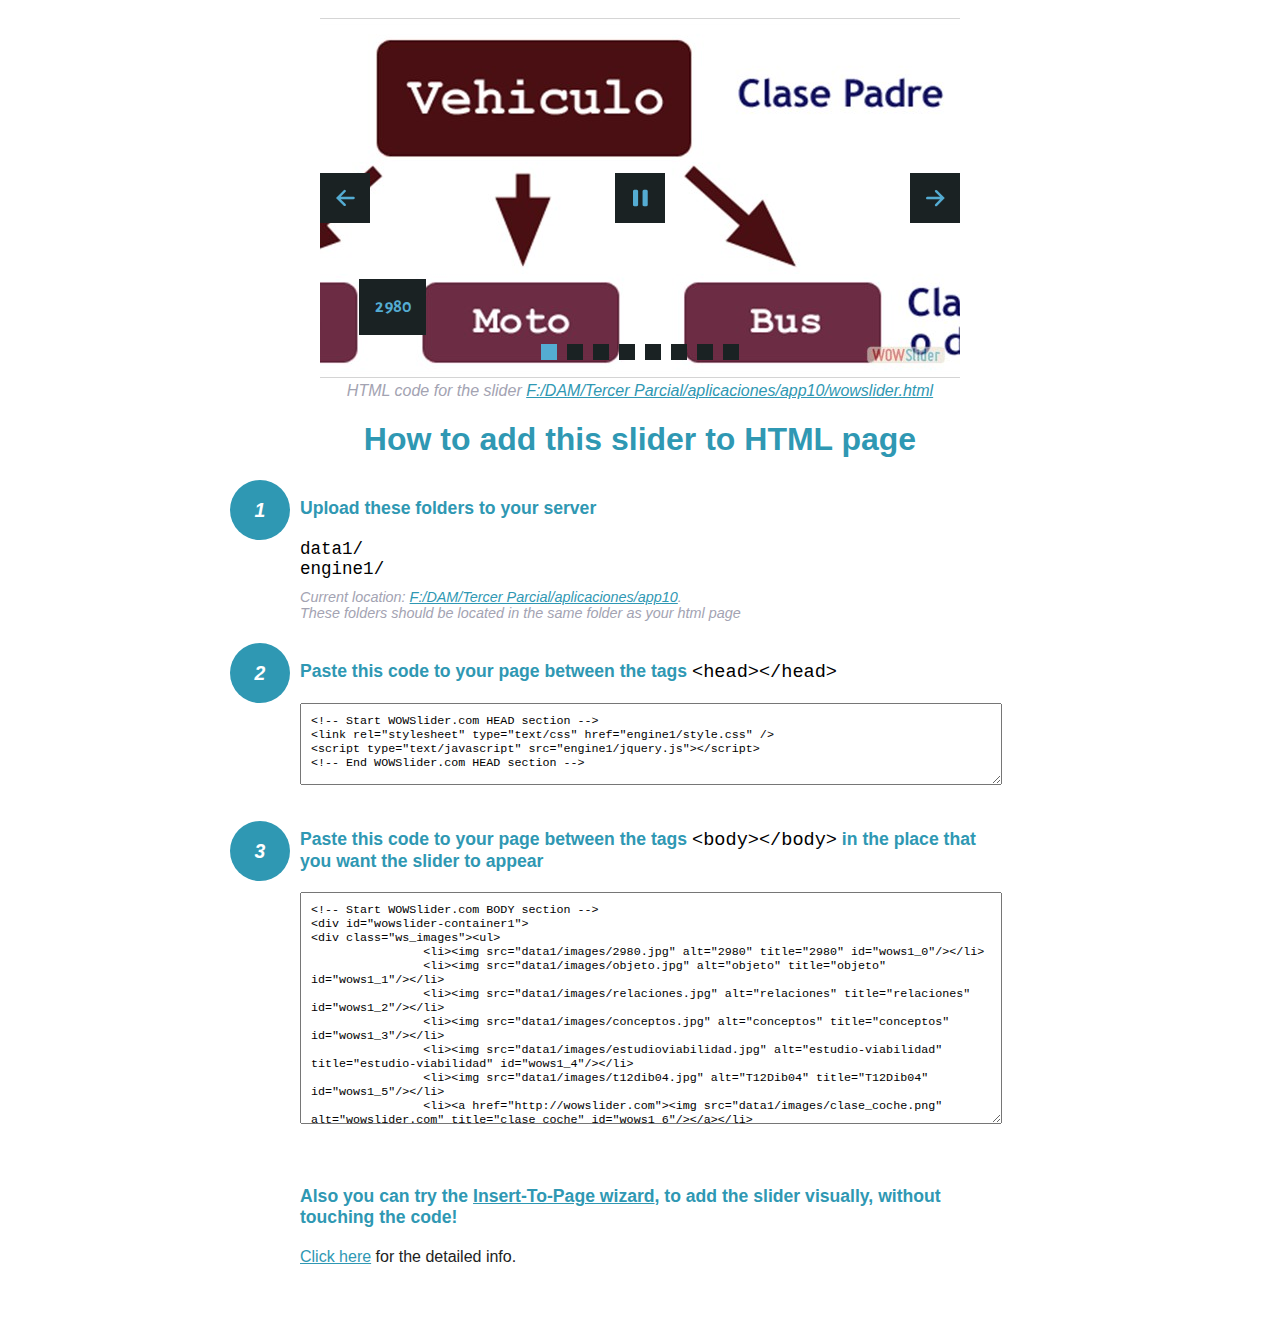
<file: wowslider-howto.html>
<!DOCTYPE html>
<html>
<head>
	<title>WOWSlider</title>
	<meta http-equiv="content-type" content="text/html; charset=utf-8" />
	<meta name="description" content="WOWSlider" />
	
	<!-- Start WOWSlider.com HEAD section --> <!-- add to the <head> of your page -->
	<link rel="stylesheet" type="text/css" href="engine1/style.css" />
	<script type="text/javascript" src="engine1/jquery.js"></script>
	<!-- End WOWSlider.com HEAD section -->


<style>
.instuction {
	font-family: sans-serif, Arial;
	display: block;
	margin: 0 auto;
	max-width: 820px;
	width: 100%;
	padding: 0 70px;
	color: #222;
	-webkit-box-sizing: border-box;
	-moz-box-sizing: border-box;
	box-sizing: border-box;
}
.instuction h1 img {
	max-width: 170px;
	vertical-align: middle;
	margin-bottom: 10px;
}
.instuction h1 {
	color: #2F98B3;
	text-align: center;
}
.instuction h2 {
	position: relative;
	font-size: 1.1em;
	color: #2F98B3;
	margin-bottom: 20px;
	margin-top: 40px;
}
.instuction h2 span.num {
	position: absolute;
	left: -70px;
	top: -18px;
	display: inline-block;
	vertical-align: middle;
	font-style: italic;
	font-size: 1.1em;
	width: 60px;
	height: 60px;
	line-height: 60px;
	text-align: center;
	background: #2F98B3;
	color: #fff;
	border-radius: 50%;
}
.instuction .mono {
	color: #000;
	font-family: monospace;
	font-size: 1.3em;
	font-weight: normal;
}
.instuction li.mono {
	font-size: 1.5em;
}

.instuction ul {
	font-size: 0.9em;
	margin-top: 0;
	padding-left: 0;
	list-style: none;
}
.instuction .note {
	color: #A3A3B2;
	font-style: italic;
	padding-top: 10px;
}
.instuction p.note {
	text-align: center;
	padding-top: 0;
	margin-top: 4px;
}
.instuction textarea {
	font-size: 0.9em;
	min-height: 60px;
	padding: 10px;
	margin: 0;
	overflow: auto;
	max-width: 100%;
	width: 100%;
}
.instuction a,
.instuction a:visited {
	color: #2F98B3;
}
</style>


</head>
<body style="margin:auto">

<br>

<!-- Start WOWSlider.com BODY section --> <!-- add to the <body> of your page -->
<div id="wowslider-container1">
<div class="ws_images"><ul>
		<li><img src="data1/images/2980.jpg" alt="2980" title="2980" id="wows1_0"/></li>
		<li><img src="data1/images/objeto.jpg" alt="objeto" title="objeto" id="wows1_1"/></li>
		<li><img src="data1/images/relaciones.jpg" alt="relaciones" title="relaciones" id="wows1_2"/></li>
		<li><img src="data1/images/conceptos.jpg" alt="conceptos" title="conceptos" id="wows1_3"/></li>
		<li><img src="data1/images/estudioviabilidad.jpg" alt="estudio-viabilidad" title="estudio-viabilidad" id="wows1_4"/></li>
		<li><img src="data1/images/t12dib04.jpg" alt="T12Dib04" title="T12Dib04" id="wows1_5"/></li>
		<li><a href="http://wowslider.com"><img src="data1/images/clase_coche.png" alt="wowslider.com" title="clase_coche" id="wows1_6"/></a></li>
		<li><img src="data1/images/+abstraccin++modularidad++encapsulamiento++herencia.jpg" alt="•+Abstracción+•+Modularidad+•+Encapsulamiento+•+Herencia" title="•+Abstracción+•+Modularidad+•+Encapsulamiento+•+Herencia" id="wows1_7"/></li>
	</ul></div>
	<div class="ws_bullets"><div>
		<a href="#" title="2980"><span><img src="data1/tooltips/2980.jpg" alt="2980"/>1</span></a>
		<a href="#" title="objeto"><span><img src="data1/tooltips/objeto.jpg" alt="objeto"/>2</span></a>
		<a href="#" title="relaciones"><span><img src="data1/tooltips/relaciones.jpg" alt="relaciones"/>3</span></a>
		<a href="#" title="conceptos"><span><img src="data1/tooltips/conceptos.jpg" alt="conceptos"/>4</span></a>
		<a href="#" title="estudio-viabilidad"><span><img src="data1/tooltips/estudioviabilidad.jpg" alt="estudio-viabilidad"/>5</span></a>
		<a href="#" title="T12Dib04"><span><img src="data1/tooltips/t12dib04.jpg" alt="T12Dib04"/>6</span></a>
		<a href="#" title="clase_coche"><span><img src="data1/tooltips/clase_coche.png" alt="clase_coche"/>7</span></a>
		<a href="#" title="•+Abstracción+•+Modularidad+•+Encapsulamiento+•+Herencia"><span><img src="data1/tooltips/+abstraccin++modularidad++encapsulamiento++herencia.jpg" alt="•+Abstracción+•+Modularidad+•+Encapsulamiento+•+Herencia"/>8</span></a>
	</div></div><div class="ws_script" style="position:absolute;left:-99%"><a href="http://wowslider.com">http://wowslider.com/</a> by WOWSlider.com v8.7</div>
<div class="ws_shadow"></div>
</div>	
<script type="text/javascript" src="engine1/wowslider.js"></script>
<script type="text/javascript" src="engine1/script.js"></script>
<!-- End WOWSlider.com BODY section -->


<div class="instuction">
	<p class="note">HTML code for the slider <a href="file:///F:/DAM/Tercer Parcial/aplicaciones/app10/wowslider.html">F:/DAM/Tercer Parcial/aplicaciones/app10/wowslider.html</a></p>

	<h1>
		How to add this slider to HTML page
	</h1>

	<h2><span class="num">1</span> Upload these folders to your server</h2>
	<ul>
		<li class="mono">data1/</li>
		<li class="mono">engine1/</li>
		<li class="note">Current location: <a href="file:///F:/DAM/Tercer Parcial/aplicaciones/app10">F:/DAM/Tercer Parcial/aplicaciones/app10</a>. <br>These folders should be located in the same folder as your html page</li>
	</ul>

	<h2><span class="num">2</span> Paste this code to your page between the tags <span class="mono">&lt;head&gt;&lt;/head&gt;</span></h2>
	<textarea onclick="this.select()">&lt;!-- Start WOWSlider.com HEAD section --&gt;
&lt;link rel=&quot;stylesheet&quot; type=&quot;text/css&quot; href=&quot;engine1/style.css&quot; /&gt;
&lt;script type=&quot;text/javascript&quot; src=&quot;engine1/jquery.js&quot;&gt;&lt;/script&gt;
&lt;!-- End WOWSlider.com HEAD section --&gt;</textarea>


	<h2><span class="num" style="top: -8px;">3</span> Paste this code to your page between the tags <span class="mono">&lt;body&gt;&lt;/body&gt;</span> in the place that you want the slider to appear</h2>
	<textarea onclick="this.select()" rows="15">&lt;!-- Start WOWSlider.com BODY section --&gt;
&lt;div id=&quot;wowslider-container1&quot;&gt;
&lt;div class=&quot;ws_images&quot;&gt;&lt;ul&gt;
		&lt;li&gt;&lt;img src=&quot;data1/images/2980.jpg&quot; alt=&quot;2980&quot; title=&quot;2980&quot; id=&quot;wows1_0&quot;/&gt;&lt;/li&gt;
		&lt;li&gt;&lt;img src=&quot;data1/images/objeto.jpg&quot; alt=&quot;objeto&quot; title=&quot;objeto&quot; id=&quot;wows1_1&quot;/&gt;&lt;/li&gt;
		&lt;li&gt;&lt;img src=&quot;data1/images/relaciones.jpg&quot; alt=&quot;relaciones&quot; title=&quot;relaciones&quot; id=&quot;wows1_2&quot;/&gt;&lt;/li&gt;
		&lt;li&gt;&lt;img src=&quot;data1/images/conceptos.jpg&quot; alt=&quot;conceptos&quot; title=&quot;conceptos&quot; id=&quot;wows1_3&quot;/&gt;&lt;/li&gt;
		&lt;li&gt;&lt;img src=&quot;data1/images/estudioviabilidad.jpg&quot; alt=&quot;estudio-viabilidad&quot; title=&quot;estudio-viabilidad&quot; id=&quot;wows1_4&quot;/&gt;&lt;/li&gt;
		&lt;li&gt;&lt;img src=&quot;data1/images/t12dib04.jpg&quot; alt=&quot;T12Dib04&quot; title=&quot;T12Dib04&quot; id=&quot;wows1_5&quot;/&gt;&lt;/li&gt;
		&lt;li&gt;&lt;a href=&quot;http://wowslider.com&quot;&gt;&lt;img src=&quot;data1/images/clase_coche.png&quot; alt=&quot;wowslider.com&quot; title=&quot;clase_coche&quot; id=&quot;wows1_6&quot;/&gt;&lt;/a&gt;&lt;/li&gt;
		&lt;li&gt;&lt;img src=&quot;data1/images/+abstraccin++modularidad++encapsulamiento++herencia.jpg&quot; alt=&quot;•+Abstracción+•+Modularidad+•+Encapsulamiento+•+Herencia&quot; title=&quot;•+Abstracción+•+Modularidad+•+Encapsulamiento+•+Herencia&quot; id=&quot;wows1_7&quot;/&gt;&lt;/li&gt;
	&lt;/ul&gt;&lt;/div&gt;
	&lt;div class=&quot;ws_bullets&quot;&gt;&lt;div&gt;
		&lt;a href=&quot;#&quot; title=&quot;2980&quot;&gt;&lt;span&gt;&lt;img src=&quot;data1/tooltips/2980.jpg&quot; alt=&quot;2980&quot;/&gt;1&lt;/span&gt;&lt;/a&gt;
		&lt;a href=&quot;#&quot; title=&quot;objeto&quot;&gt;&lt;span&gt;&lt;img src=&quot;data1/tooltips/objeto.jpg&quot; alt=&quot;objeto&quot;/&gt;2&lt;/span&gt;&lt;/a&gt;
		&lt;a href=&quot;#&quot; title=&quot;relaciones&quot;&gt;&lt;span&gt;&lt;img src=&quot;data1/tooltips/relaciones.jpg&quot; alt=&quot;relaciones&quot;/&gt;3&lt;/span&gt;&lt;/a&gt;
		&lt;a href=&quot;#&quot; title=&quot;conceptos&quot;&gt;&lt;span&gt;&lt;img src=&quot;data1/tooltips/conceptos.jpg&quot; alt=&quot;conceptos&quot;/&gt;4&lt;/span&gt;&lt;/a&gt;
		&lt;a href=&quot;#&quot; title=&quot;estudio-viabilidad&quot;&gt;&lt;span&gt;&lt;img src=&quot;data1/tooltips/estudioviabilidad.jpg&quot; alt=&quot;estudio-viabilidad&quot;/&gt;5&lt;/span&gt;&lt;/a&gt;
		&lt;a href=&quot;#&quot; title=&quot;T12Dib04&quot;&gt;&lt;span&gt;&lt;img src=&quot;data1/tooltips/t12dib04.jpg&quot; alt=&quot;T12Dib04&quot;/&gt;6&lt;/span&gt;&lt;/a&gt;
		&lt;a href=&quot;#&quot; title=&quot;clase_coche&quot;&gt;&lt;span&gt;&lt;img src=&quot;data1/tooltips/clase_coche.png&quot; alt=&quot;clase_coche&quot;/&gt;7&lt;/span&gt;&lt;/a&gt;
		&lt;a href=&quot;#&quot; title=&quot;•+Abstracción+•+Modularidad+•+Encapsulamiento+•+Herencia&quot;&gt;&lt;span&gt;&lt;img src=&quot;data1/tooltips/+abstraccin++modularidad++encapsulamiento++herencia.jpg&quot; alt=&quot;•+Abstracción+•+Modularidad+•+Encapsulamiento+•+Herencia&quot;/&gt;8&lt;/span&gt;&lt;/a&gt;
	&lt;/div&gt;&lt;/div&gt;&lt;div class=&quot;ws_script&quot; style=&quot;position:absolute;left:-99%&quot;&gt;&lt;a href=&quot;http://wowslider.com&quot;&gt;http://wowslider.com/&lt;/a&gt; by WOWSlider.com v8.7&lt;/div&gt;
&lt;div class=&quot;ws_shadow&quot;&gt;&lt;/div&gt;
&lt;/div&gt;	
&lt;script type=&quot;text/javascript&quot; src=&quot;engine1/wowslider.js&quot;&gt;&lt;/script&gt;
&lt;script type=&quot;text/javascript&quot; src=&quot;engine1/script.js&quot;&gt;&lt;/script&gt;
&lt;!-- End WOWSlider.com BODY section --&gt;</textarea>

<br><br>
<h2>Also you can try the <a href="http://wowslider.com/help/add-wowslider-to-page-2.html" target="_blank">Insert-To-Page wizard</a>, to add the slider visually, without touching the code!</h2>
<p>
	<a href="http://wowslider.com/help/add-wowslider-to-page-2.html" target="_blank">Click here</a> for the detailed info.
</p>
</div>

<br><br>
</body>
</html>
</file>
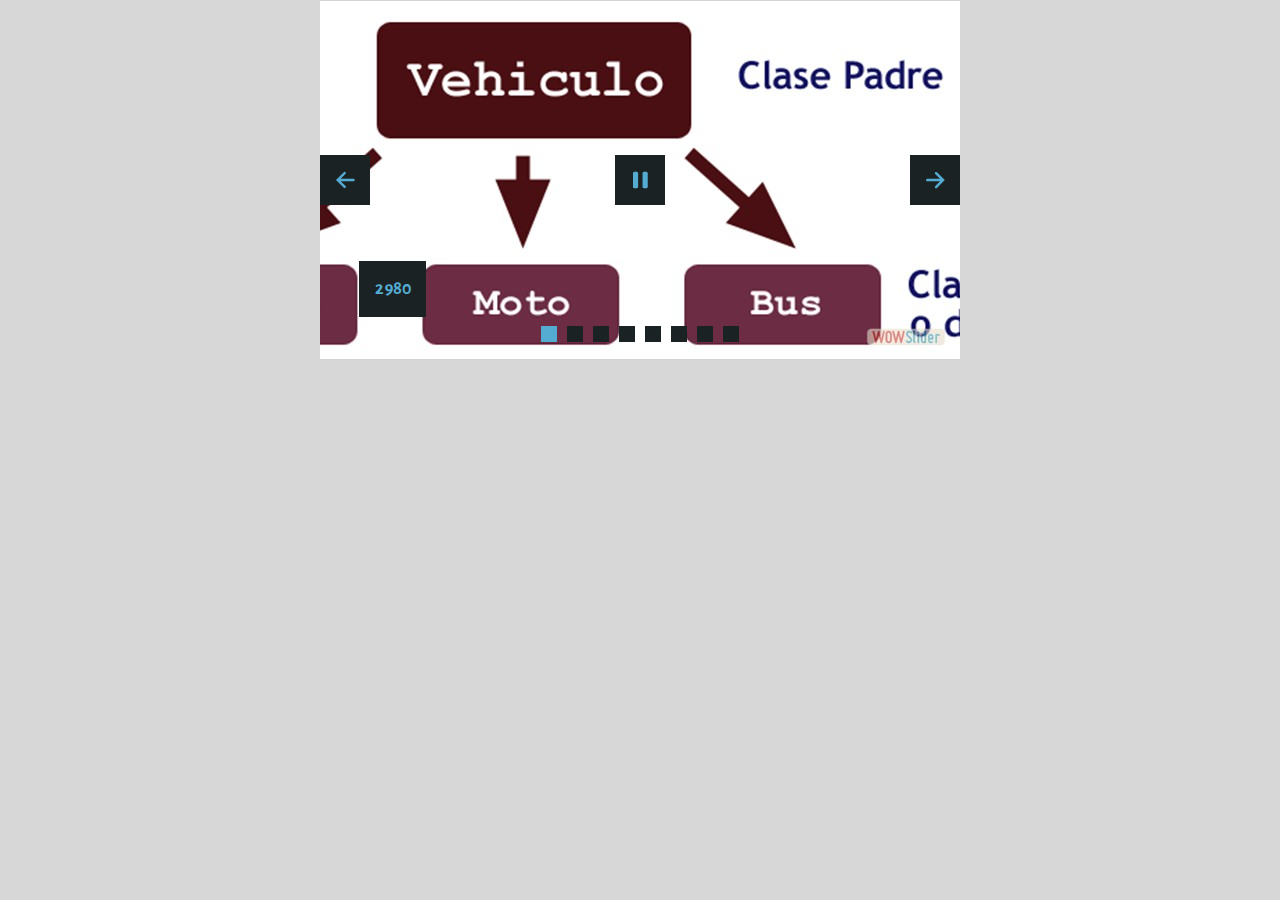
<file: wowslider.html>
<!DOCTYPE html>
<html>
<head>
	<title>Http://wowslider.com/</title>
	<meta http-equiv="content-type" content="text/html; charset=utf-8" />
	<meta name="description" content="Made with WOW Slider - Create beautiful, responsive image sliders in a few clicks. Awesome skins and animations. Http://wowslider.com/" />
	
	<!-- Start WOWSlider.com HEAD section --> <!-- add to the <head> of your page -->
	<link rel="stylesheet" type="text/css" href="engine1/style.css" />
	<script type="text/javascript" src="engine1/jquery.js"></script>
	<!-- End WOWSlider.com HEAD section -->

</head>
<body style="background-color:#d7d7d7;margin:auto">
	
	<!-- Start WOWSlider.com BODY section --> <!-- add to the <body> of your page -->
	<div id="wowslider-container1">
	<div class="ws_images"><ul>
		<li><img src="data1/images/2980.jpg" alt="2980" title="2980" id="wows1_0"/></li>
		<li><img src="data1/images/objeto.jpg" alt="objeto" title="objeto" id="wows1_1"/></li>
		<li><img src="data1/images/relaciones.jpg" alt="relaciones" title="relaciones" id="wows1_2"/></li>
		<li><img src="data1/images/conceptos.jpg" alt="conceptos" title="conceptos" id="wows1_3"/></li>
		<li><img src="data1/images/estudioviabilidad.jpg" alt="estudio-viabilidad" title="estudio-viabilidad" id="wows1_4"/></li>
		<li><img src="data1/images/t12dib04.jpg" alt="T12Dib04" title="T12Dib04" id="wows1_5"/></li>
		<li><a href="http://wowslider.com"><img src="data1/images/clase_coche.png" alt="wowslider.com" title="clase_coche" id="wows1_6"/></a></li>
		<li><img src="data1/images/+abstraccin++modularidad++encapsulamiento++herencia.jpg" alt="•+Abstracción+•+Modularidad+•+Encapsulamiento+•+Herencia" title="•+Abstracción+•+Modularidad+•+Encapsulamiento+•+Herencia" id="wows1_7"/></li>
	</ul></div>
	<div class="ws_bullets"><div>
		<a href="#" title="2980"><span><img src="data1/tooltips/2980.jpg" alt="2980"/>1</span></a>
		<a href="#" title="objeto"><span><img src="data1/tooltips/objeto.jpg" alt="objeto"/>2</span></a>
		<a href="#" title="relaciones"><span><img src="data1/tooltips/relaciones.jpg" alt="relaciones"/>3</span></a>
		<a href="#" title="conceptos"><span><img src="data1/tooltips/conceptos.jpg" alt="conceptos"/>4</span></a>
		<a href="#" title="estudio-viabilidad"><span><img src="data1/tooltips/estudioviabilidad.jpg" alt="estudio-viabilidad"/>5</span></a>
		<a href="#" title="T12Dib04"><span><img src="data1/tooltips/t12dib04.jpg" alt="T12Dib04"/>6</span></a>
		<a href="#" title="clase_coche"><span><img src="data1/tooltips/clase_coche.png" alt="clase_coche"/>7</span></a>
		<a href="#" title="•+Abstracción+•+Modularidad+•+Encapsulamiento+•+Herencia"><span><img src="data1/tooltips/+abstraccin++modularidad++encapsulamiento++herencia.jpg" alt="•+Abstracción+•+Modularidad+•+Encapsulamiento+•+Herencia"/>8</span></a>
	</div></div><div class="ws_script" style="position:absolute;left:-99%"><a href="http://wowslider.com">http://wowslider.com/</a> by WOWSlider.com v8.7</div>
	<div class="ws_shadow"></div>
	</div>	
	<script type="text/javascript" src="engine1/wowslider.js"></script>
	<script type="text/javascript" src="engine1/script.js"></script>
	<!-- End WOWSlider.com BODY section -->

</body>
</html>
</file>
<file: engine1/style.css>
/*
 *	generated by WOW Slider 8.7
 *	template Convex
 */
@import url(https://fonts.googleapis.com/css?family=Gurajada&subset=latin,telugu);
@font-face {
  font-family: 'ws-ctrl-convex';
  src: url('ws-ctrl-convex.eot');
  src: url('ws-ctrl-convex.eot#iefix') format('embedded-opentype'),
       url('ws-ctrl-convex.svg#ws-ctrl-convex') format('svg');
  font-weight: normal;
  font-style: normal;
}
@font-face {
  font-family: 'ws-ctrl-convex';
  src: url('[data-uri]') format('woff'),
       url('[data-uri]') format('truetype');
}
#wowslider-container1 { 
	display: table;
	zoom: 1; 
	position: relative;
	width: 100%;
	max-width: 640px;
	max-height:360px;
	margin:0px auto 0px;
	z-index:90;
	text-align:left; /* reset align=center */
	font-size: 10px;
	text-shadow: none; /* fix some user styles */

	/* reset box-sizing (to boostrap friendly) */
	-webkit-box-sizing: content-box;
	-moz-box-sizing: content-box;
	box-sizing: content-box; 
}
* html #wowslider-container1{ width:640px }
#wowslider-container1 .ws_images ul{
	position:relative;
	width: 10000%; 
	height:100%;
	left:0;
	list-style:none;
	margin:0;
	padding:0;
	border-spacing:0;
	overflow: visible;
	/*table-layout:fixed;*/
}
#wowslider-container1 .ws_images ul li{
	position: relative;
	width:1%;
	height:100%;
	line-height:0; /*opera*/
	overflow: hidden;
	float:left;
	/*font-size:0;*/
	padding:0 0 0 0 !important;
	margin:0 0 0 0 !important;
}

#wowslider-container1 .ws_images{
	position: relative;
	left:0;
	top:0;
	height:100%;
	max-height:360px;
	max-width: 640px;
	vertical-align: top;
	border:none;
	overflow: hidden;
}
#wowslider-container1 .ws_images ul a{
	width:100%;
	height:100%;
	max-height:360px;
	display:block;
	color:transparent;
}
#wowslider-container1 img{
	max-width: none !important;
}
#wowslider-container1 .ws_images .ws_list img,
#wowslider-container1 .ws_images > div > img{
	width:100%;
	border:none 0;
	max-width: none;
	padding:0;
	margin:0;
}
#wowslider-container1 .ws_images > div > img {
	max-height:360px;
}

#wowslider-container1 .ws_images iframe {
	position: absolute;
	z-index: -1;
}

#wowslider-container1 .ws-title > div {
	display: inline-block !important;
}

#wowslider-container1 a{ 
	text-decoration: none; 
	outline: none; 
	border: none; 
}

#wowslider-container1  .ws_bullets { 
	float: left;
	position:absolute;
	z-index:70;
}
#wowslider-container1  .ws_bullets div{
	position:relative;
	float:left;
	font-size: 0px;
}
/* compatibility with Joomla styles */
#wowslider-container1  .ws_bullets a {
	line-height: 0;
}

#wowslider-container1  .ws_script{
	display:none;
}
#wowslider-container1 sound, 
#wowslider-container1 object{
	position:absolute;
}

/* prevent some of users reset styles */
#wowslider-container1 .ws_effect {
	position: static;
	width: 100%;
	height: 100%;
}

#wowslider-container1 .ws_photoItem {
	border: 2em solid #fff;
	margin-left: -2em;
	margin-top: -2em;
}
#wowslider-container1 .ws_cube_side {
	background: #A6A5A9;
}


#wowslider-container1.ws_gestures {
	cursor: -webkit-grab;
	cursor: -moz-grab;
	cursor: url("[data-uri]"), move;
}
#wowslider-container1.ws_gestures.ws_grabbing {
	cursor: -webkit-grabbing;
	cursor: -moz-grabbing;
	cursor: url("[data-uri]"), move;
}

/* hide controls when video start play */
#wowslider-container1.ws_video_playing .ws_bullets,
#wowslider-container1.ws_video_playing .ws_fullscreen,
#wowslider-container1.ws_video_playing .ws_next,
#wowslider-container1.ws_video_playing .ws_prev {
	display: none;
}


/* youtube/vimeo buttons */
#wowslider-container1 .ws_video_btn {
	position: absolute;
	display: none;
	cursor: pointer;
	top: 0;
	left: 0;
	width: 100%;
	height: 100%;
	z-index: 55;
}
#wowslider-container1 .ws_video_btn.ws_youtube,
#wowslider-container1 .ws_video_btn.ws_vimeo {
	display: block;
}
#wowslider-container1 .ws_video_btn div {
	position: absolute;
	background-image: url(./playvideo.png);
	background-size: 200%;
	top: 50%;
	left: 50%;
	width: 7em;
	height: 5em;
	margin-left: -3.5em;
	margin-top: -2.5em;
}
#wowslider-container1 .ws_video_btn.ws_youtube div {
	background-position: 0 0;
}
#wowslider-container1 .ws_video_btn.ws_youtube:hover div {
	background-position: 100% 0;
}
#wowslider-container1 .ws_video_btn.ws_vimeo div {
	background-position: 0 100%;
}
#wowslider-container1 .ws_video_btn.ws_vimeo:hover div {
	background-position: 100% 100%;
}

#wowslider-container1 .ws_playpause.ws_hide {
	display: none !important;
}
/* bullets */
#wowslider-container1  .ws_bullets { 
	padding: 0px; 
}
#wowslider-container1 .ws_bullets a { 
	position:relative;
	display: inline-block;
	width: 0;
	margin: 3px 5px;
	padding: 8px;	

	-webkit-perspective: 80px;
	perspective: 80px;
} 
#wowslider-container1 .ws_bullets a > span {
	position:absolute;
	display: block;
	top:0;
	right: 0;
	height:100%;
	width:100%;
	-webkit-transform-style: preserve-3d;
	transform-style: preserve-3d;

	-webkit-transition: -webkit-transform 0.5s ease;
  	transition: -webkit-transform 0.5s ease, transform 0.5s ease;
}

#wowslider-container1 .ws_bullets a > span:before,
#wowslider-container1 .ws_bullets a > span:after {
	content: '';
	display: block;
	height:100%;
	background: #54acd2;

  	-webkit-transform: rotateX(-90deg) translateZ(-8px) translateY(8px);
  	transform: rotateX(-90deg) translateZ(-8px) translateY(8px);
}
#wowslider-container1 .ws_bullets a > span:after {
	position: absolute;
	top: 0;
	left: 0;
	width: 100%;
	height: 100%;
  	background: #1A2223;
  	-webkit-transform: rotateX(0deg);
  	transform: rotateX(0deg);
}

#wowslider-container1 .ws_bullets a.ws_overbull > span,
#wowslider-container1 .ws_bullets a.ws_selbull > span {
    -webkit-transform: rotateX(-90deg) translateZ(8px) translateY(8px);
    transform: rotateX(-90deg) translateZ(8px) translateY(8px);
}




/* play/pause, arrows */
#wowslider-container1 a.ws_next,
#wowslider-container1 a.ws_prev,
#wowslider-container1 .ws_playpause {
	position:absolute;
	font: 2em "ws-ctrl-convex";
	width: 2.5em;
	height: 2.5em;
	top:50%;
	
	margin-top: -1.25em;
	color: #ffffff;
	z-index: 100;

	-webkit-perspective: 20em;
	perspective: 20em;
}
#wowslider-container1 a.ws_next {
	right: 0;
}
#wowslider-container1 a.ws_prev {
	left: 0;
}
#wowslider-container1 .ws_playpause {
	left:50%;
	margin-left:-1.25em;
}

#wowslider-container1 a.ws_next > span,
#wowslider-container1 a.ws_prev > span,
#wowslider-container1 .ws_playpause > span,
#wowslider-container1 .ws_bullets a > span {
	display: block;
	-webkit-transform-style: preserve-3d;
	transform-style: preserve-3d;

	-webkit-transition: -webkit-transform 0.5s ease;
  	transition: -webkit-transform 0.5s ease, transform 0.5s ease;
}


#wowslider-container1 a.ws_next > span:before,
#wowslider-container1 a.ws_prev > span:before,
#wowslider-container1 .ws_playpause > span:before,
#wowslider-container1 a.ws_next > span:after,
#wowslider-container1 a.ws_prev > span:after,
#wowslider-container1 .ws_playpause > span:after {
	display: block;
	text-align: center;
	line-height: 2.5em;
	height:100%;
	background: #54acd2;
	color: #1A2223;

  	-webkit-transform: rotateX(-90deg) translateZ(-1.25em) translateY(1.25em);
  	transform: rotateX(-90deg) translateZ(-1.25em) translateY(1.25em);
}
#wowslider-container1 .ws_play > span:before,
#wowslider-container1 .ws_play > span:after{
	content:"\e800";
}
#wowslider-container1 .ws_pause > span:before,
#wowslider-container1 .ws_pause > span:after{
	content:"\e801";
}
#wowslider-container1 a.ws_next > span:before,
#wowslider-container1 a.ws_next > span:after {
	content:'\e803';
}
#wowslider-container1 a.ws_prev > span:before,
#wowslider-container1 a.ws_prev > span:after {
	content:'\e802';
}

#wowslider-container1 a.ws_next > span:after,
#wowslider-container1 a.ws_prev > span:after,
#wowslider-container1 .ws_playpause > span:after {
	position: absolute;
	top: 0;
	left: 0;
	width: 100%;
	height: 100%;
  	-webkit-transform: rotateX(0deg);
  	transform: rotateX(0deg);
  	background: #1A2223;
	color: #54acd2;
}

#wowslider-container1 a.ws_next:hover > span,
#wowslider-container1 a.ws_prev:hover > span,
#wowslider-container1 .ws_playpause:hover > span {
    -webkit-transform: rotateX(-90deg) translateZ(1.25em) translateY(1.25em);
    transform: rotateX(-90deg) translateZ(1.25em) translateY(1.25em);
}/* bottom center */
#wowslider-container1  .ws_bullets {
	bottom:1.5em;
	left:50%;
}
#wowslider-container1  .ws_bullets div{
	left:-50%;
}#wowslider-container1 .ws-title{
	font: 1.3em 'Gurajada', serif;
	position: absolute;
	left: 2em;
	margin-right:10em;
	z-index: 50;

	color:#fff;
	padding: 1em;
	bottom: 30px;
	top: auto;
	opacity: 1;
}
#wowslider-container1 .ws-title div,#wowslider-container1 .ws-title span{
	display:inline-block;
	padding: 0.1em 0.6em;
	background-color: #1A2223;
	color: #54acd2;
}
#wowslider-container1 .ws-title div{
	display:block;
	margin-top:0.5em;
	font-size: 1.3em;
}
#wowslider-container1 .ws-title span{
	text-transform: uppercase;	
	font-size: 2em;
}#wowslider-container1 .ws_images > ul{
	animation: wsBasic 32s infinite;
	-moz-animation: wsBasic 32s infinite;
	-webkit-animation: wsBasic 32s infinite;
}
@keyframes wsBasic{0%{left:-0%} 6.25%{left:-0%} 12.5%{left:-100%} 18.75%{left:-100%} 25%{left:-200%} 31.25%{left:-200%} 37.5%{left:-300%} 43.75%{left:-300%} 50%{left:-400%} 56.25%{left:-400%} 62.5%{left:-500%} 68.75%{left:-500%} 75%{left:-600%} 81.25%{left:-600%} 87.5%{left:-700%} 93.75%{left:-700%} }
@-moz-keyframes wsBasic{0%{left:-0%} 6.25%{left:-0%} 12.5%{left:-100%} 18.75%{left:-100%} 25%{left:-200%} 31.25%{left:-200%} 37.5%{left:-300%} 43.75%{left:-300%} 50%{left:-400%} 56.25%{left:-400%} 62.5%{left:-500%} 68.75%{left:-500%} 75%{left:-600%} 81.25%{left:-600%} 87.5%{left:-700%} 93.75%{left:-700%} }
@-webkit-keyframes wsBasic{0%{left:-0%} 6.25%{left:-0%} 12.5%{left:-100%} 18.75%{left:-100%} 25%{left:-200%} 31.25%{left:-200%} 37.5%{left:-300%} 43.75%{left:-300%} 50%{left:-400%} 56.25%{left:-400%} 62.5%{left:-500%} 68.75%{left:-500%} 75%{left:-600%} 81.25%{left:-600%} 87.5%{left:-700%} 93.75%{left:-700%} }

#wowslider-container1 .ws_bullets  a img{
	position:absolute;
	display:block;
	text-indent:0;
	bottom:15px;
	left:-43px;
	visibility:hidden;
	max-width:none;
}
#wowslider-container1 .ws_bullets a:hover img{
	visibility:visible;
}

#wowslider-container1 .ws_bulframe div div{
	height:48px;
	overflow:visible;
	position:relative;
}
#wowslider-container1 .ws_bulframe div {
	left:0;
	overflow:hidden;
	position:relative;
	width:85px;
}
#wowslider-container1  .ws_bullets .ws_bulframe{
	position:absolute;
	display:none;
	bottom:25px;
	margin-left:8px;
	cursor:pointer;

	/* fixed bulframe hidding in Chrome */
	-webkit-transform: translateZ(0);
	-ms-transform: translateZ(0);
	-o-transform: translateZ(0);
	transform: translateZ(0);
}#wowslider-container1 .ws_bulframe div div{
	height: auto;
}

@media all and (max-width:760px) {
	#wowslider-container1 .ws_fullscreen {
		display: block;
	}
}
@media all and (max-width:400px){
	#wowslider-container1 .ws_controls,
	#wowslider-container1 .ws_bullets,
	#wowslider-container1 .ws_thumbs{
		display: none
	}
}
</file>
